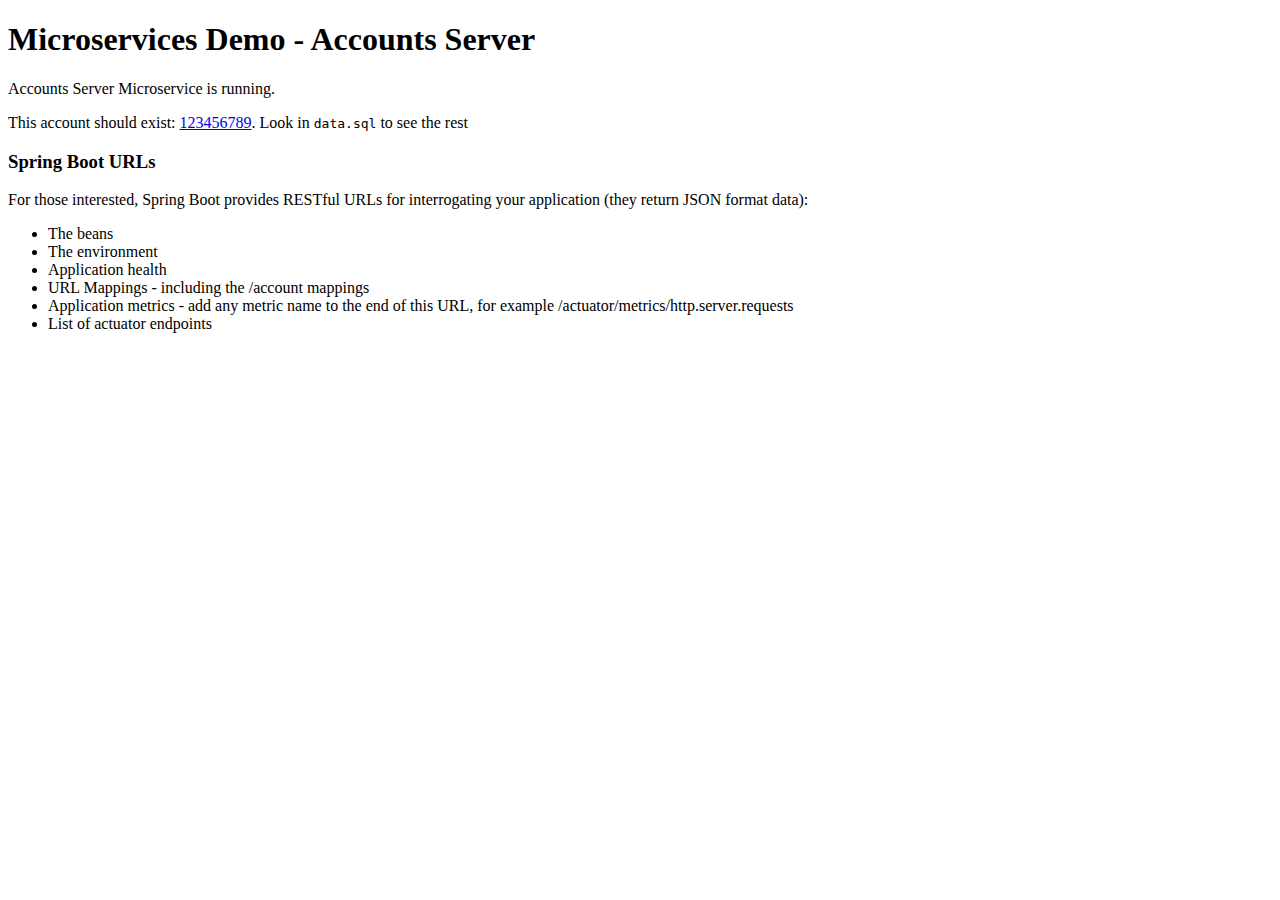
<file: accounts-service/src/main/resources/templates/index.html>
<!DOCTYPE HTML>
<html xmlns:th="http://www.thymeleaf.org">
<head lang="en" th:replace="header :: headerfiles"></head>
<body>
	<div lang="en" th:replace="navbar :: navbar"></div>
	<div class="container">
		<h1>Microservices Demo - Accounts Server</h1>
	
		<p>Accounts Server Microservice is running.</p>
	
		<p>
			This account should exist: <a href="/accounts/123456789">123456789</a>.
			Look in <code>data.sql</code> to see the rest
		</p>
	
		<h3>Spring Boot URLs</h3>
		<p>For those interested, Spring Boot provides RESTful URLs for
			interrogating your application (they return JSON format data):</p>
	
		<ul>
			<li><a th:href="@{/actuator/beans}">The beans</a></li>
			<li><a th:href="@{/actuator/env}">The environment</a></li>
			<li><a th:href="@{/actuator/health}">Application health</a></li>
			<li><a th:href="@{/actuator/mappings}">URL Mappings</a> - including
			     the /account mappings</li>
			<li><a th:href="@{/actuator/metrics}">Application metrics</a> - add any 
			     metric name to the end of this URL, for example 
			     <a th:href="@{/actuator/metrics/http.server.requests}">/actuator/metrics/http.server.requests</a></li>
			<li><a th:href="@{/actuator}">List of actuator endpoints</a></li>
		</ul>
	</div>
	<div lang="en" th:replace="footer :: footer"></div>

</body>
</html>
</file>
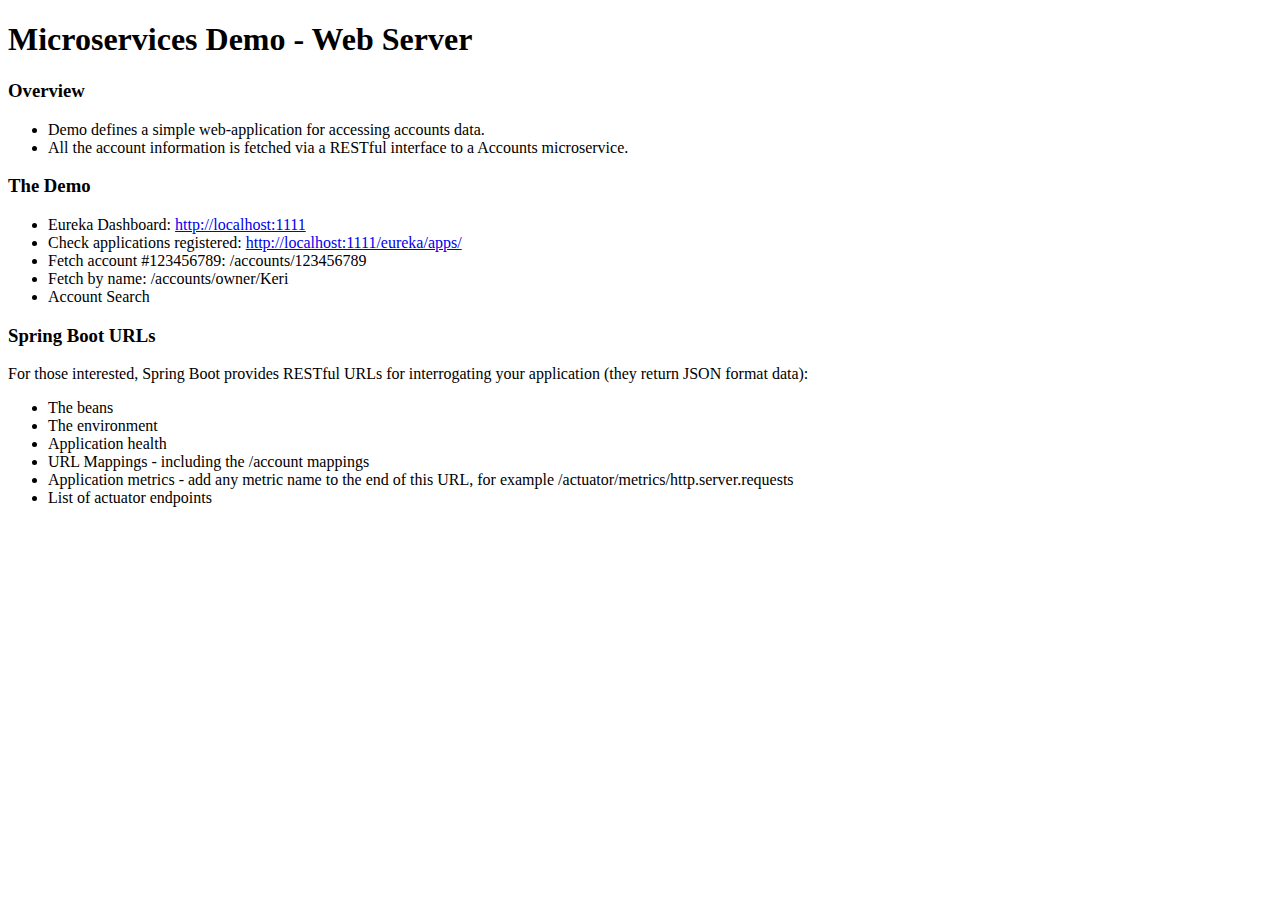
<file: accounts-web-Service/src/main/resources/templates/index.html>
<!DOCTYPE HTML>
<html xmlns:th="http://www.thymeleaf.org">
<head lang="en" th:replace="header :: headerfiles"></head>
<body>
	<div lang="en" th:replace="navbar :: navbar"></div>
	<div class="container">
	<h1>Microservices Demo - Web Server</h1>
	<h3>Overview</h3>
	<ul>
		<li>Demo defines a simple web-application for accessing accounts
			data.</li>
		<li>All the account information is fetched via a RESTful
			interface to a Accounts microservice.</li>
	</ul>

	<h3>The Demo</h3>

	<ul class="openlist">
		<li>Eureka Dashboard: <a
			href="http://localhost:1111">http://localhost:1111</a></li>
		<li>Check applications registered: <a
			href="http://localhost:1111/eureka/apps/">http://localhost:1111/eureka/apps/</a></li>
		<li>Fetch account #123456789: <a th:href="@{/accounts/123456789}">/accounts/123456789</a></li>

		<li>Fetch by name: <a th:href="@{/accounts/owner/Keri}">/accounts/owner/Keri</a></li>

		<li>Account <a th:href="@{/accounts/search}">Search</a></li>
	</ul>

	<h3>Spring Boot URLs</h3>
	<p>For those interested, Spring Boot provides RESTful URLs for
		interrogating your application (they return JSON format data):</p>

	<ul>
		<li><a th:href="@{/actuator/beans}">The beans</a></li>
		<li><a th:href="@{/actuator/env}">The environment</a></li>
		<li><a th:href="@{/actuator/health}">Application health</a></li>
		<li><a th:href="@{/actuator/mappings}">URL Mappings</a> - including
		     the /account mappings</li>
		<li><a th:href="@{/actuator/metrics}">Application metrics</a> - add any 
		     metric name to the end of this URL, for example 
		     <a th:href="@{/actuator/metrics/http.server.requests}">/actuator/metrics/http.server.requests</a></li>
		<li><a th:href="@{/actuator}">List of actuator endpoints</a></li>
	</ul>
	</div>
	<div lang="en" th:replace="footer :: footer"></div>

</body>
</html>
</file>
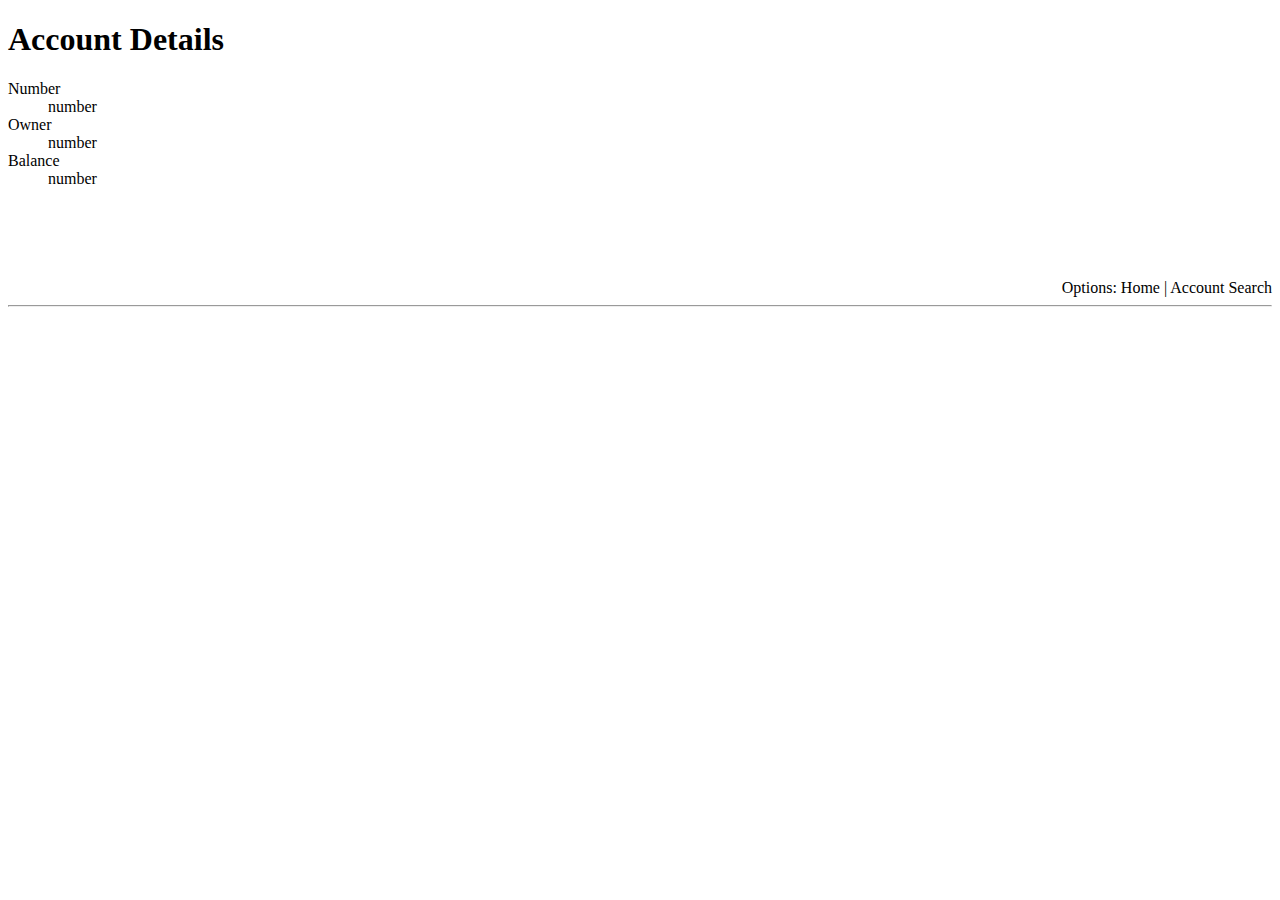
<file: accounts-web-Service/src/main/resources/templates/account.html>
<!DOCTYPE HTML>
<html xmlns:th="http://www.thymeleaf.org">
<head lang="en" th:replace="header :: headerfiles"></head>
<body>
	<div lang="en" th:replace="navbar :: navbar"></div>
	<div class="container">
		<h1>Account Details</h1>
	
		<dl class="dl-horizontal">
			<dt>Number</dt>
			<dd th:text="${account.number}">number</dd>
			<dt>Owner</dt>
			<dd th:text="${account.owner}">number</dd>
			<dt>Balance</dt>
			<dd th:text="${account.balance}">number</dd>
		</dl>
	
		<div style="height: 2cm">&nbsp;</div>
	
		<div style="text-align: right">
			Options: <a th:href="@{/}">Home</a> | <a
				th:href="@{/accounts/search}">Account Search</a>
		</div>
		<hr>
	</div>
	<div lang="en" th:replace="footer :: footer"></div>
</body>
</html>
</file>
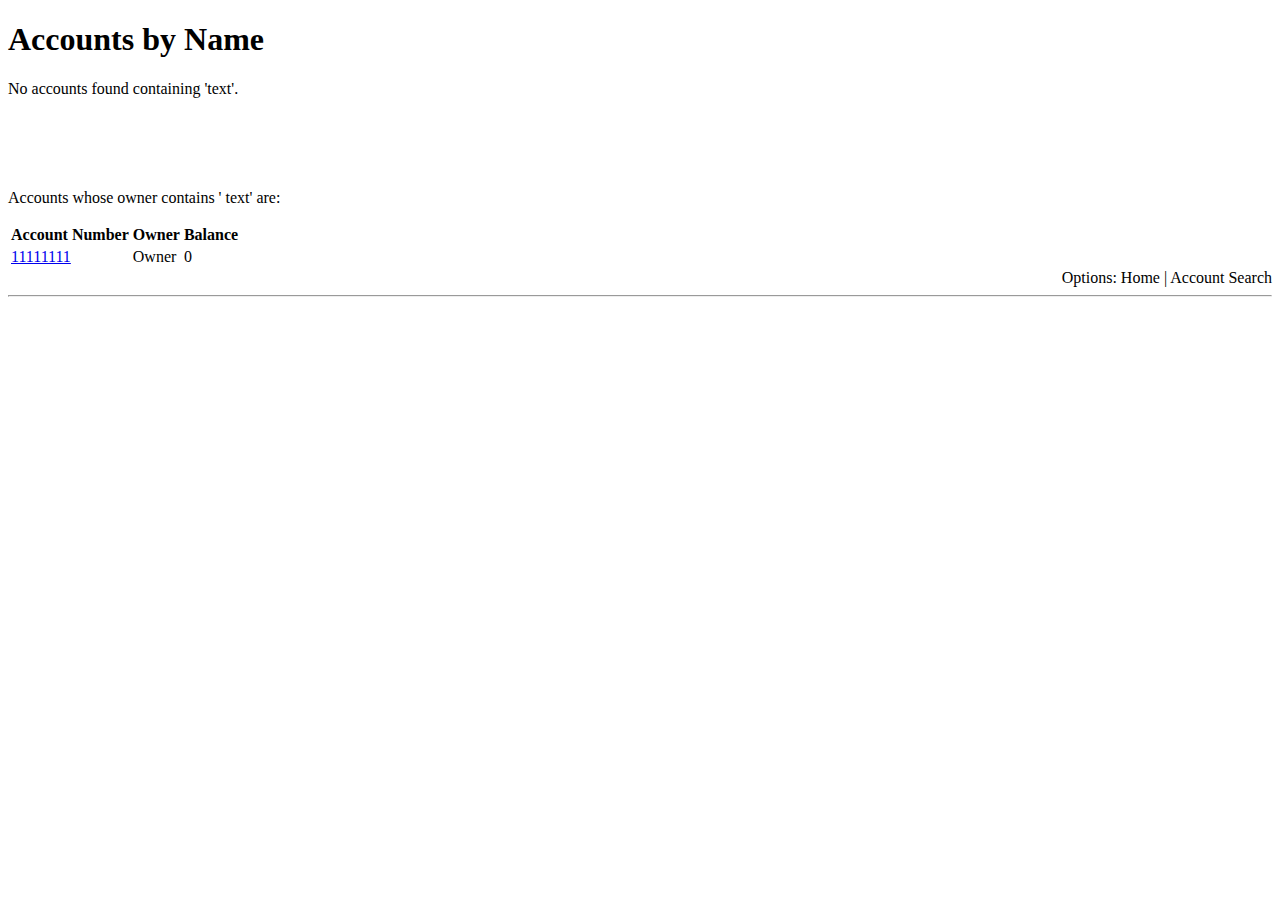
<file: accounts-web-Service/src/main/resources/templates/accounts.html>
<!DOCTYPE HTML>
<html xmlns:th="http://www.thymeleaf.org">
<head lang="en" th:replace="header :: headerfiles"></head>
<body>
	<div lang="en" th:replace="navbar :: navbar"></div>
	<div class="container">
		<h1>Accounts by Name</h1>
		<div th:if="not ${accounts}" class="error">
			No accounts found containing '<span th:text="${search}">text</span>'.
			<div style="height: 2cm">&nbsp;</div>
		</div>
	
		<div th:if="${accounts}">
			<p>
				Accounts whose owner contains ' <span th:text="${search}">text</span>'
				are:
			</p>
	
			<table class="table table-striped">
				<thead>
					<tr>
						<th>Account Number</th>
						<th>Owner</th>
						<th>Balance</th>
					</tr>
				</thead>
	
				<tbody>
					<tr th:each="account : ${accounts}">
						<td><a href="account.html"
							th:href="@{|/accounts/${account.number}|}"
							th:text="|${account.number}|">11111111</a></td>
						<td th:text="${account.owner}">Owner</td>
						<td th:text="${account.balance}">0</td>
					</tr>
				</tbody>
			</table>
		</div>
	
		<div style="text-align: right">
			Options: <a th:href="@{/}">Home</a> | <a
				th:href="@{/accounts/search}">Account Search</a>
		</div>
		<hr>
	</div>
	<div lang="en" th:replace="footer :: footer"></div>
</body>
</html>
</file>
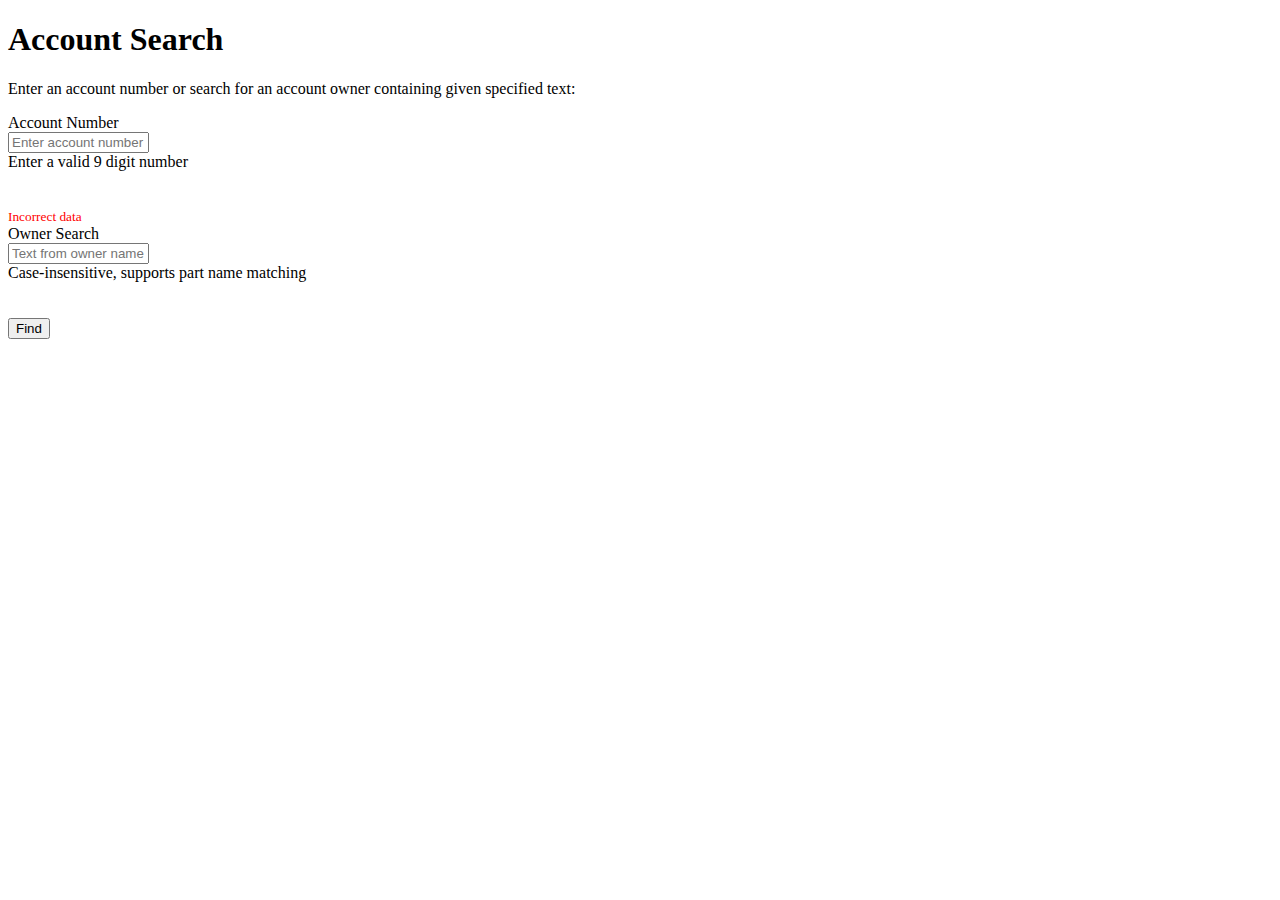
<file: accounts-web-Service/src/main/resources/templates/accountSearch.html>
<!DOCTYPE HTML>
<html xmlns:th="http://www.thymeleaf.org">
<head lang="en" th:replace="header :: headerfiles"></head>
<body>
	<div lang="en" th:replace="navbar :: navbar"></div>
	<div class="container">
	<h1>Account Search</h1>
	<p>Enter an account number or search for an account owner
		containing given specified text:</p>

	<form action="#" th:object="${searchCriteria}" method="GET"
		th:action="@{/accounts/dosearch}" class="form-horizontal">

		<!-- Account Number field -->
		<div class="form-group">
			<label for="number" class="control-label col-xs-2">Account
				Number</label>
			<div class="col-xs-2">
				<input type="text" class="form-control" id="number"
					th:field="*{accountNumber}" placeholder="Enter account number"
					style="width: 10em;" />
			</div>
			<div class="col-xs-8">Enter a valid 9 digit number</div>
		</div>

		<!-- Account Number errors (if any) -->
		<div class="form-group">
			<div class="control-label col-xs-2">&nbsp;</div>
			<div class="col-xs-2">&nbsp;</div>
			<div class="col-xs-8">
				<span th:if="${#fields.hasErrors('accountNumber')}"
					style="color: red; font-size: smaller" th:errors="*{accountNumber}">Incorrect
					data</span>
			</div>
		</div>

		<!-- Owner name field -->
		<div class="form-group">
			<label for="search" class="control-label col-xs-2">Owner
				Search</label>
			<div class="col-xs-2">
				<input type="text" class="form-control" id="search"
					th:field="*{searchText}" placeholder="Text from owner name"
					style="width: 10em;" />
			</div>
			<div class="col-xs-8">Case-insensitive, supports part name
				matching</div>
		</div>

		<!-- Owner name errors (if any) -->
		<div class="form-group">
			<div class="control-label col-xs-2">&nbsp;</div>
			<div class="col-xs-2">&nbsp;</div>
			<div class="col-xs-8">
				<span th:if="${#fields.hasErrors('searchText')}"
					style="color: red; font-size: smaller" th:errors="*{searchText}"></span>
			</div>
		</div>

		<!--  Submit button -->
		<div class="form-group">
			<div class="col-xs-offset-2 col-xs-10">
				<button type="submit" class="btn btn-primary">Find</button>
			</div>
		</div>
	</form>
	</div>
	<div lang="en" th:replace="footer :: footer"></div>

</body>
</html>
</file>
